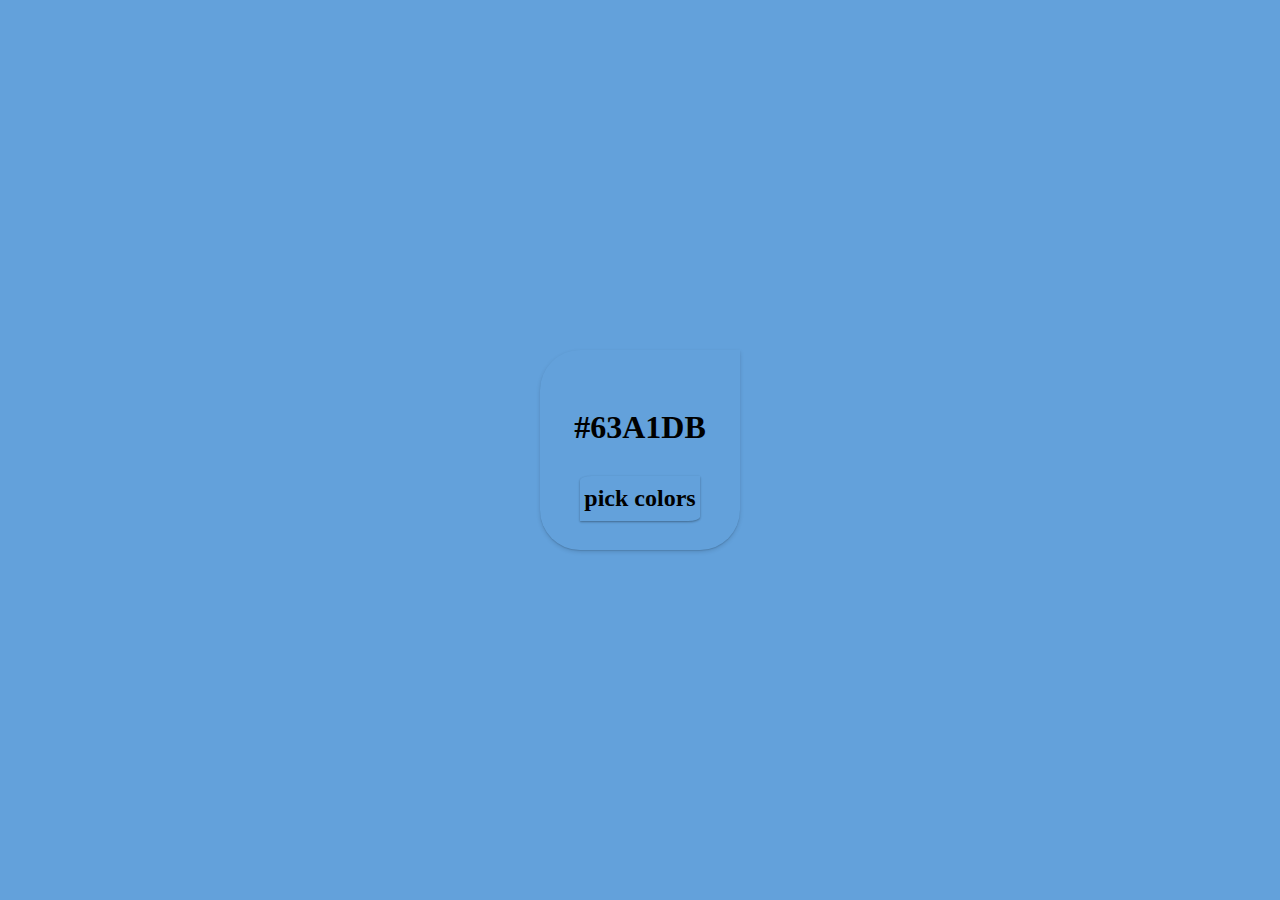
<file: index.html>
<!DOCTYPE html>
<html lang="en">
<head>
    <meta charset="UTF-8">
    <meta http-equiv="X-UA-Compatible" content="IE=edge">
    <meta name="viewport" content="width=device-width, initial-scale=1.0">
    <title>random colors</title>
    <link rel="stylesheet" href="./random.css">
</head>
<body>
    <!-- main container -->
<div class="main">
<!-- box container -->
    <div class="box"><h1 style="color: rgb(0, 0, 0);">hello</h1>
      <div class="button"><h2>pick colors</h2></div>
    </div>
 </div>
<!-- script  -->
    <script src="./random.js"></script>
</body>
</html>
</file>
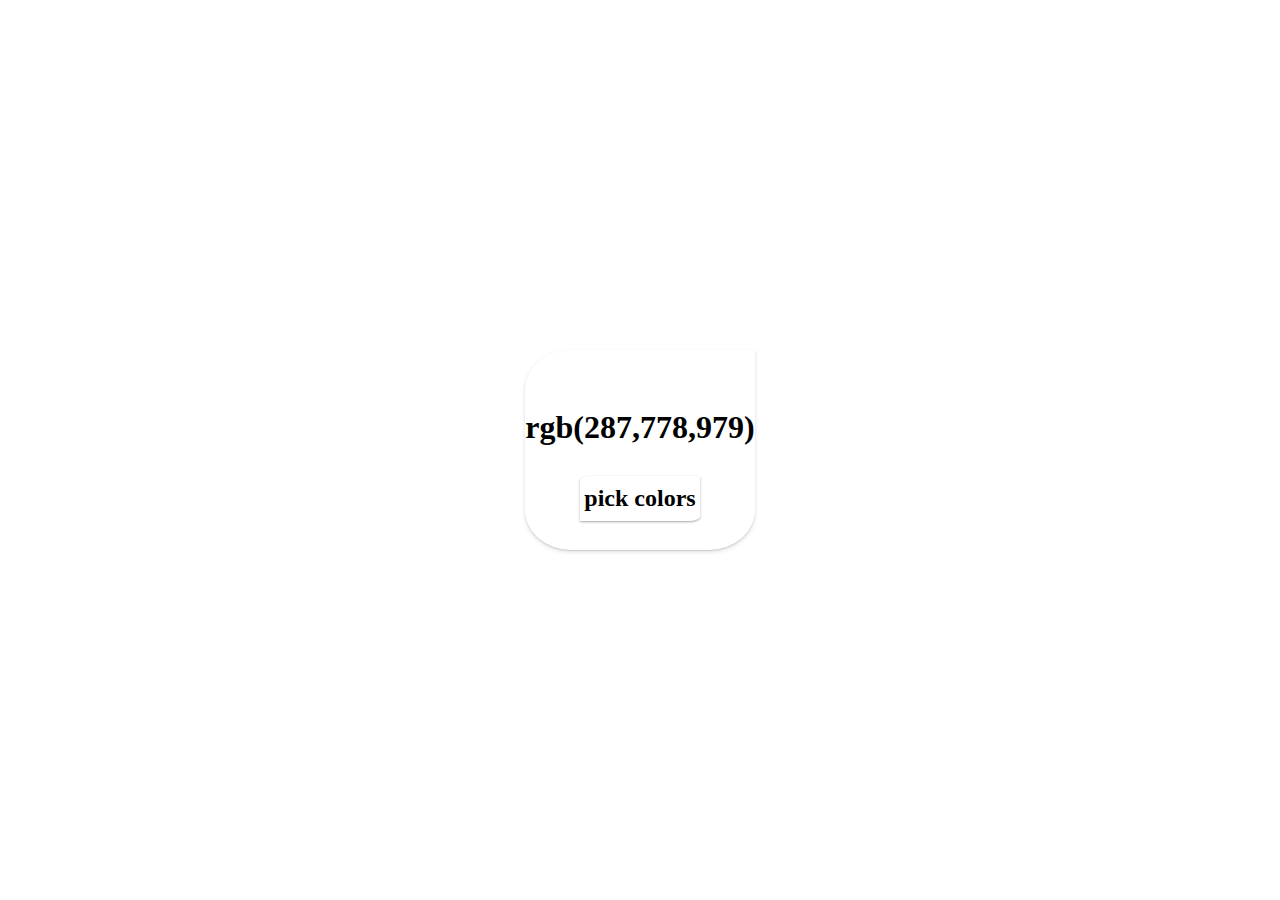
<file: randomrgb.html>
<!DOCTYPE html>
<html lang="en">
<head>
    <meta charset="UTF-8">
    <meta http-equiv="X-UA-Compatible" content="IE=edge">
    <meta name="viewport" content="width=device-width, initial-scale=1.0">
    <title>random colors</title>
    <link rel="stylesheet" href="./random.css">
    <link rel="stylesheet" href="https://cdnjs.cloudflare.com/ajax/libs/font-awesome/6.4.0/css/all.min.css">
</head>
<body>
    <!-- loader div -->
    <div class="loader">
        <div class="load1" id="load"></div>
        <div class="load2" id="load"></div>
        <div class="load3" id="load"></div>
         
        
    </div>
    <!-- main container -->
<div class="main">
<!-- box container -->
    <div class="box">
        
        <h1 style="color: rgb(0, 0, 0);">hello</h1>
      <div class="button"><h2>pick colors</h2></div>
    </div>
 </div>
<!-- script  -->
    <script src="./randomrgb.js"></script>
</body>
</html>
</file>
<file: random.css>
*{
    margin: 0;
    padding: 0;
    box-sizing: border-box;
}
body{
    margin: 0;
    padding: 0;
}
.main{
display: flex;
justify-content: center;
align-items: center;
height: 100vh;

}

.box{
    flex-direction: column;
    height: 200px;
   min-width:200px;  
    background-color: rgb(156, 92, 92);
    display: flex;
    align-items: center;
    justify-content: center;
    border-radius: 20% 0% 20% 20%;
    box-shadow: 0 2px 4px 0 rgba(0, 0, 0, .13), 0 1px 1px 0 rgba(0, 0, 0, .11);
}
 
h1{
    margin: 0;
    padding: 0;
    color: rgb(0, 0, 0);
    bottom: 30px;
    left: 47px;

}
.button{
    height: 45px;
    width: 120px;
    display: flex;
    justify-content: center;
    align-items: center;
    /* border: 1px solid white; */
    font-family: 'Times New Roman', Times, serif;
    box-shadow: 0 1px 3px rgba(0,0,0,0.12), 0 1px 2px rgba(0,0,0,0.24);
     user-select: none;
     position: relative;
     top: 30px;
     border-radius: 10% 0;
     cursor: pointer;
    
}
.loader{
    height: 100vh;
    width: 100%;
    background-color: rgba(205, 205, 205, 0.62);
    z-index:100;
    position: fixed;
    display: flex;
    justify-content: center;
    align-items: center;
    /* display: none; */
    

}
#load{
    height: 15px;
    width: 15px;
    background-color: rgb(10, 32, 44);
    border-radius: 50%;
    margin: 20px;
    position: relative;
}
@keyframes load_screen{
      0%{

      top: 0px;
    
    }
    50%{
        top:-60px;
    }
    100%{
        top: 0px;
    }
}
  
.load1{    
    animation: load_screen .7s  .1s ease-in-out infinite;
}
.load2{    
    animation: load_screen .7s .2s ease-in-out infinite;
}
.load3{    
    animation: load_screen .7s .3s ease-in-out infinite;
}
.page_switcher{
    height:40px;
    width: 110px;
    background-color:RGB(187, 194, 204);
    position: relative;
    left: 450px;
    user-select: none;
    cursor: pointer;
    font-weight: bold;
    display: flex;
    justify-content: center;
    align-items: center;
    border-radius:0% 70% 70% 0%;
    transition: .5s ease-in-out;
   box-shadow:  rgba(50, 50, 93, 0.25) 0px 50px 100px -20px,
    rgba(0, 0, 0, 0.3) 0px 30px 60px -30px,
    rgba(10, 37, 64, 0.35) 0px -2px 6px 0px inset;;
    animation: move 1s .1s ease-in-out infinite;
     
}
a{
    text-decoration: none;
      color: black;
}
a:active{
    color: black;
     
}
.page_switcher:active ,.page_switcher:hover{
    transform: scale(1.1);
}


/* bullet animation */
@keyframes move{
    0%{
        left:450px;  
    }
    50%{
        left: 520px;
    }
    100%
    {
        left: 450px;
    }
}
</file>
